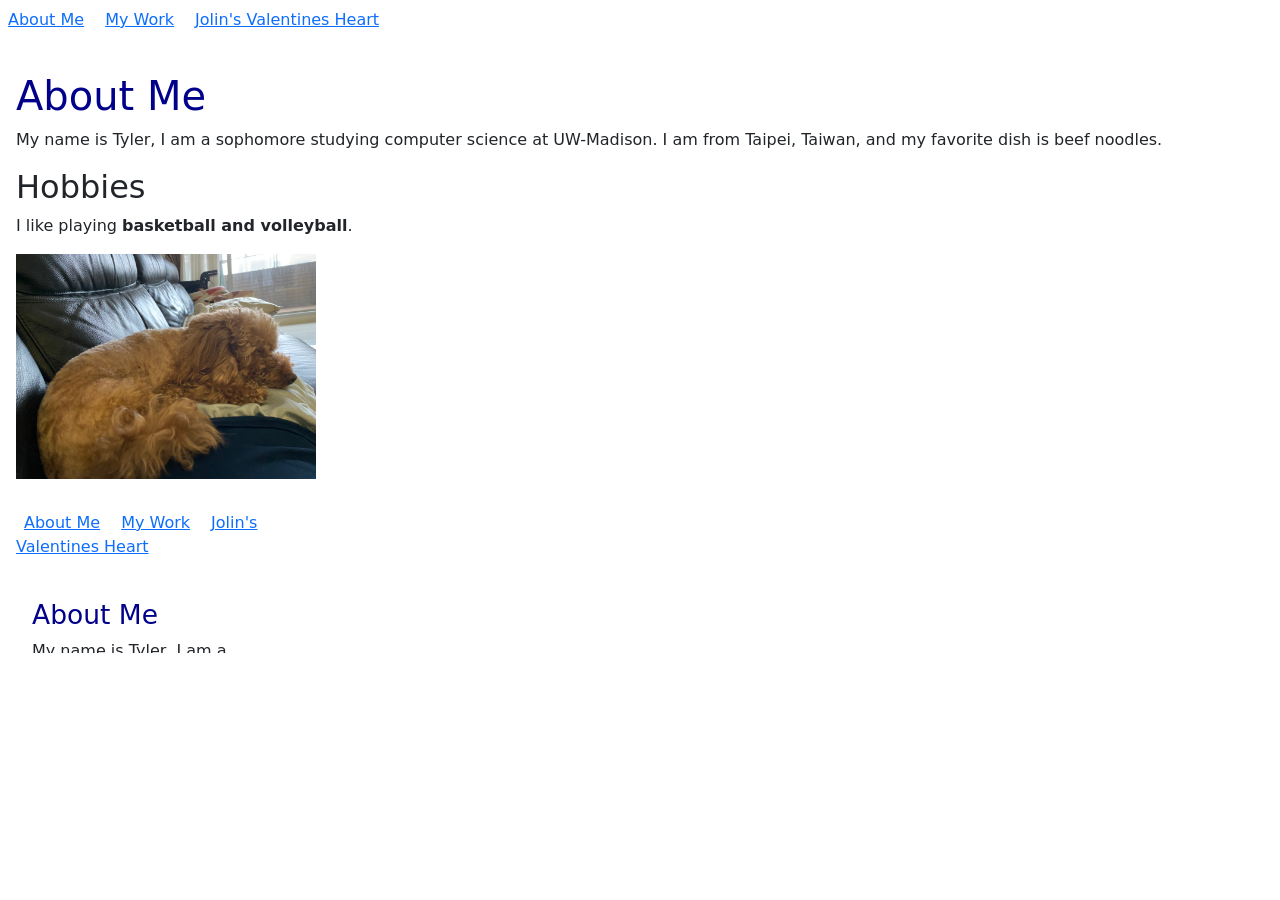
<file: index.html>
<!DOCTYPE html>
<html lang="en">
    <head>
        <meta charset="UTF-8">
        <meta name="viewport" content="width=device-width, initial-scale=1.0">
        <link href="https://cdn.jsdelivr.net/npm/bootstrap@5.3.3/dist/css/bootstrap.min.css" rel="stylesheet" integrity="sha384-QWTKZyjpPEjISv5WaRU9OFeRpok6YctnYmDr5pNlyT2bRjXh0JMhjY6hW+ALEwIH" crossorigin="anonymous">
        <link href="styles.css" rel="stylesheet"/>
        <title>Tyler's Minipage</title>
    </head>
    <body>
        <div class="navbar">
            <p>
                <a class="m-2" href="index.html">About Me</a>
                <a class="m-2" href="my-work.html">My Work</a>
                <a class="m-2" href="jolin.html">Jolin's Valentines Heart</a>
            </p>
        </div>
        <section class="m-3">
            <h1>About Me</h1>
            <p>My name is Tyler, I am a sophomore studying computer science at UW-Madison. I am from Taipei, Taiwan, and my favorite dish is beef noodles.</p>
            <h2>Hobbies</h2>
            <p>I like playing <strong>basketball and volleyball</strong>.</p>
            <img src="IMG_3934.JPG" alt="My dog, Brownie" width="300">
            <br>
            <br>
            <iframe src="index.html"></iframe>
        </section>
    </body>
</html>
</file>
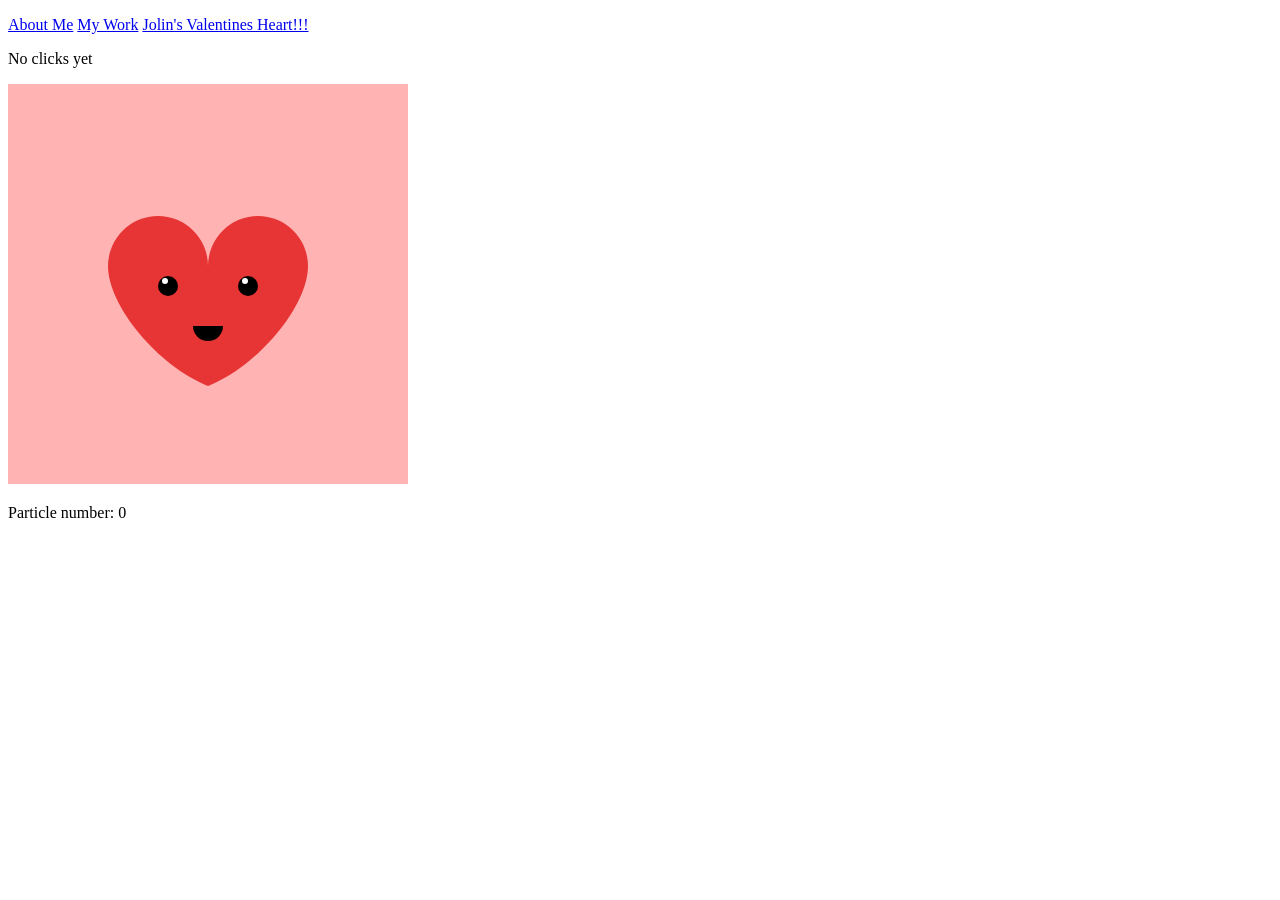
<file: jolin.html>
<!DOCTYPE html>
<html>

<head>
    <title>Happy Valentines Jolin!!!</title>
</head>

<body>
    <div class="navbar">
        <p>
            <a class="m-2" href="index.html">About Me</a>
            <a class="m-2" href="my-work.html">My Work</a>
            <a class="m-2" href="jolin.html">Jolin's Valentines Heart!!!</a>
        </p>
    </div>

    <p id="text1">No clicks yet</p>
    <canvas id="canvas1" width="400" height="400"></canvas>
    <p id="text2">No particles yet</p>

    <script src="heart.js" type="module" defer></script>
</body>

</html>
</file>
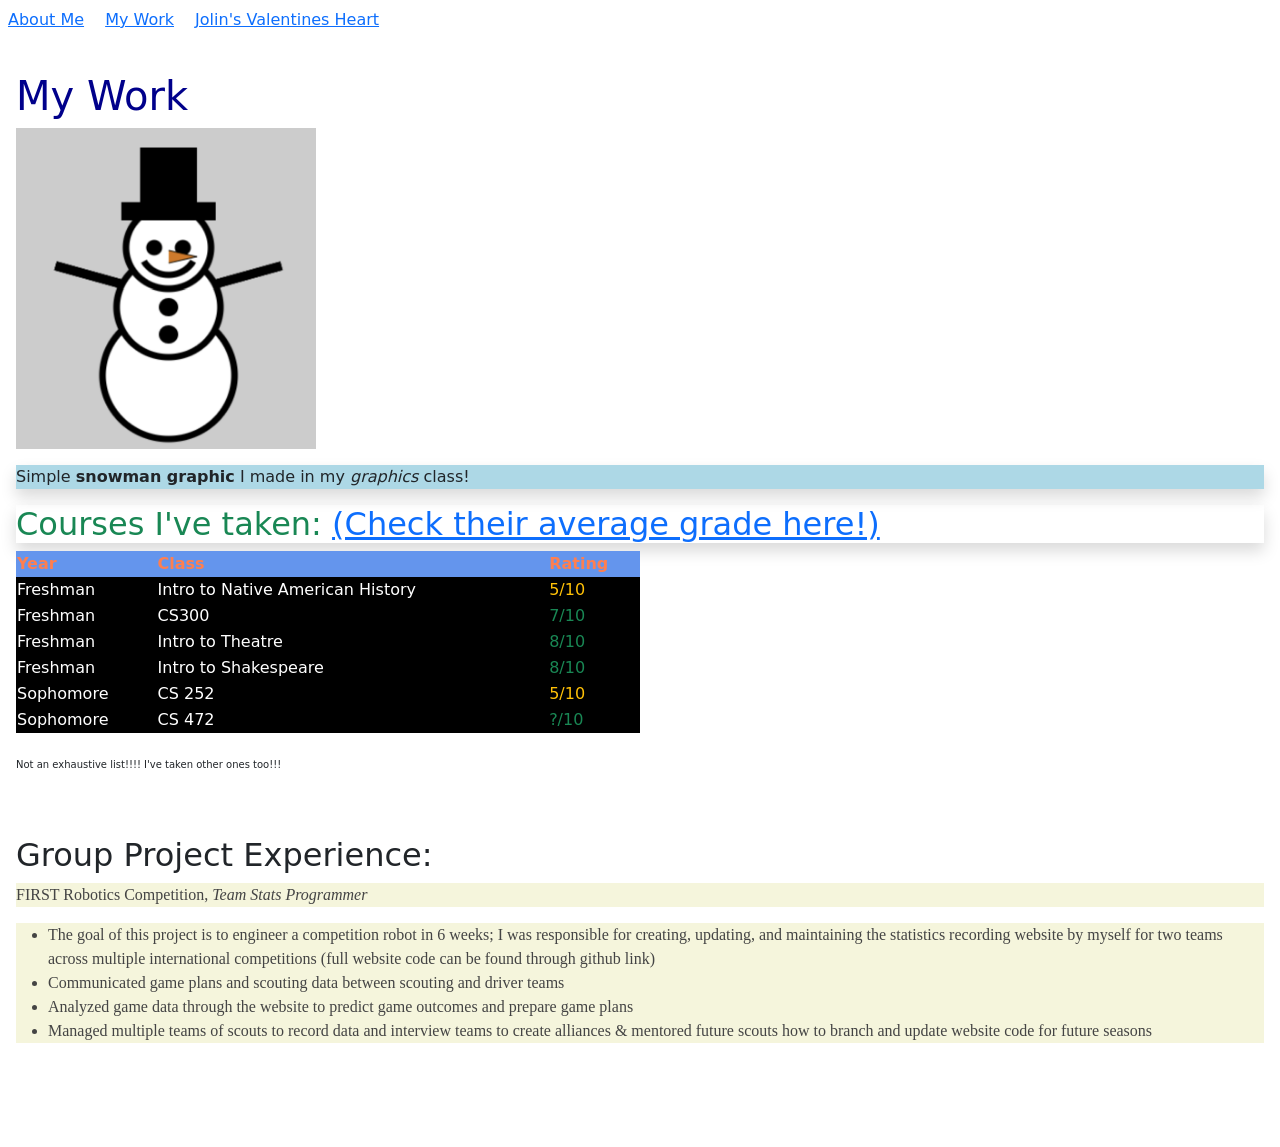
<file: my-work.html>
<!DOCTYPE html>
<html lang="en">
    <head>
        <meta charset="UTF-8">
        <meta name="viewport" content="width=device-width, initial-scale=1.0">
        <link href="https://cdn.jsdelivr.net/npm/bootstrap@5.3.3/dist/css/bootstrap.min.css" rel="stylesheet" integrity="sha384-QWTKZyjpPEjISv5WaRU9OFeRpok6YctnYmDr5pNlyT2bRjXh0JMhjY6hW+ALEwIH" crossorigin="anonymous">
        <link href="styles.css" rel="stylesheet"/>
        <title>Tyler's Minipage</title>
    </head>
    <body>
        <div class="navbar">
            <p>
                <a class="m-2" href="index.html">About Me</a>
                <a class="m-2" href="my-work.html">My Work</a>
                <a class="m-2" href="jolin.html">Jolin's Valentines Heart</a>
            </p>
        </div>
        <section class="m-3">
            <h1>My Work</h1>
            <img src="snowman project graphics.png" alt="Simple snowman graphic" width="300">
            <p class="shadow mt-3" style="background-color: lightblue">Simple <strong>snowman graphic</strong> I made in my <em>graphics</em> class!</p>
            <h2 class="text-success shadow">Courses I've taken: <a href="https://madgrades.com/" target="_blank">(Check their average grade here!)</a></h2>
            <table style="width:50%">
                <tr id="funky">
                    <th>Year</th>
                    <th>Class</th>
                    <th>Rating</th>
                </tr>
                <tr>
                    <td>Freshman</td>
                    <td>Intro to Native American History</td>
                    <td class="text-warning">5/10</td>
                </tr>
                <tr>
                    <td>Freshman</td>
                    <td>CS300</td>
                    <td class="text-success">7/10</td>
                </tr>
                <tr>
                    <td>Freshman</td>
                    <td>Intro to Theatre</td>
                    <td class="text-success">8/10</td>
                </tr>
                <tr>
                    <td>Freshman</td>
                    <td>Intro to Shakespeare</td>
                    <td class="text-success">8/10</td>
                </tr>
                <tr>
                    <td>Sophomore</td>
                    <td>CS 252</td>
                    <td class="text-warning">5/10</td>
                </tr>
                <tr>
                    <td>Sophomore</td>
                    <td>CS 472</td>
                    <td class="text-success">?/10</td>
                </tr>
            </table>
            <br>
            <p class="smalltext">Not an exhaustive list!!!! I've taken other ones too!!!</p>
            <br><br>
            <h2>Group Project Experience:</h2>
            <p class="fancy">FIRST Robotics Competition, <em>Team Stats Programmer</em></p>
            <ul class="fancy">
                <li>The goal of this project is to engineer a competition robot in 6 weeks;
                     I was responsible for creating, updating, and maintaining the statistics
                      recording website by myself for two teams across multiple international
                       competitions (full website code can be found through github link)</li>
                <li>Communicated game plans and scouting data between scouting and driver teams</li>
                <li>Analyzed game data through the website to predict game outcomes and prepare game plans</li>
                <li>Managed multiple teams of scouts to record data and interview teams to create alliances 
                    & mentored future scouts how to branch and update website code for future seasons</li>
            </ul>
            <br>
            <br>
            <br>
        </section>
    </body>
</html>
</file>
<file: styles.css>
/* Your CSS goes here! */
h1 {
    color:darkblue;
}
table {
    background-color:black;
    color:white;
}
.fancy {
    background-color:beige;
    color:#444444;
    font-family: "Times New Roman", Times, serif;
}
#funky {
    color:coral;
    background-color:cornflowerblue;
}
.smalltext {
    font-size: 10px;
}
</file>
